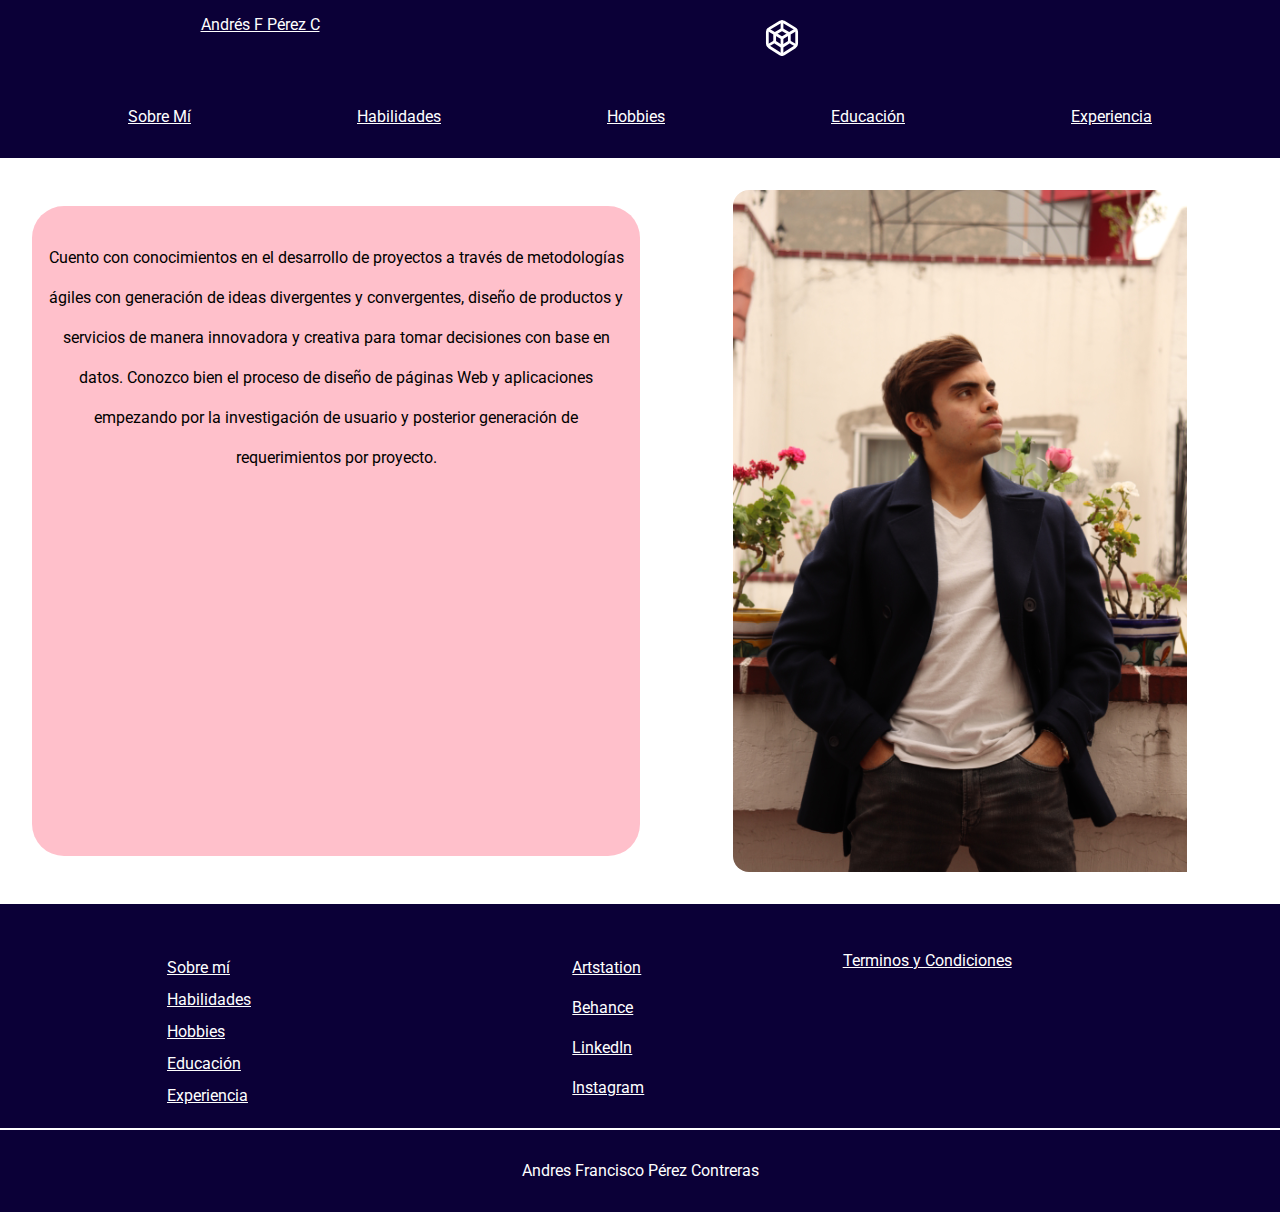
<file: Studio Code/CV en linea/html/index.html>
<!DOCTYPE html>
<html lang="en">
<head>
    <meta charset="UTF-8">
    <meta http-equiv="X-UA-Compatible" content="IE=edge">
    <meta name="viewport" content="width=device-width, initial-scale=1.0">
    <title>CV Andres F Perez C</title>
    <link rel="stylesheet" href="../css/normalize.css">
    <link rel="preconnect" href="https://fonts.googleapis.com"><link rel="preconnect" href="https://fonts.gstatic.com" crossorigin><link href="https://fonts.googleapis.com/css2?family=Noto+Sans+JP:wght@100;300;400;500;700;900&family=Roboto+Serif:opsz,wght@8..144,100;8..144,300;8..144,400;8..144,500;8..144,600;8..144,700;8..144,800;8..144,900&family=Roboto:wght@100;300;500;700;900&family=Shippori+Mincho:wght@400;500;600;700;800&display=swap" rel="stylesheet">
    <link rel="stylesheet" href="../css/styles.css">
    <link rel="preload" href="../css/styles.css">

</head>
<body>
    <nav class="logo_navegacion">

        <a class="barra_titulo_principal" href="index.html">Andrés F Pérez C</a>

        <svg href="index.html" xmlns="http://www.w3.org/2000/svg" class="icon icon-tabler icon-tabler-brand-netbeans" width="44" height="44" viewBox="0 0 24 24" stroke-width="1.5" stroke="#ffffff" fill="none" stroke-linecap="round" stroke-linejoin="round">
        <path stroke="none" d="M0 0h24v24H0z" fill="none"/>
        <path d="M19 6.873a2 2 0 0 1 1 1.747v6.536a2 2 0 0 1 -1.029 1.748l-6 3.833a2 2 0 0 1 -1.942 0l-6 -3.833a2 2 0 0 1 -1.029 -1.747v-6.537a2 2 0 0 1 1.029 -1.748l6 -3.572a2.056 2.056 0 0 1 2 0l6 3.573h-.029z" />
        <path d="M15.5 9.43a1 1 0 0 1 .5 .874v3.268a1 1 0 0 1 -.515 .874l-3 1.917a1 1 0 0 1 -.97 0l-3 -1.917a1 1 0 0 1 -.515 -.873v-3.269a1 1 0 0 1 .514 -.874l3 -1.786c.311 -.173 .69 -.173 1 0l3 1.787h-.014z" />
        <path d="M12 21v-9l-7.5 -4.5" />
        <path d="M12 12l7.5 -4.5" />
        <path d="M12 3v4.5" />
        <path d="M19.5 16l-3.5 -2" />
        <path d="M8 14l-3.5 2" />
      </svg>


    </nav>  

    <nav class="barra_navegacion">
        <a class="barra_titulo" href="sobremi.html">Sobre Mí</a>
        <a class="barra_titulo" href="habilidades.html">Habilidades</a>
        <a class="barra_titulo" href="hobbies.html">Hobbies</a>
        <a class="barra_titulo" href="educacion.html">Educación</a>
        <a class="barra_titulo" href="experiencia.html">Experiencia</a>
    </nav>

    <div class="contenedor_sobremi">
        <p>
            Cuento con conocimientos en el desarrollo de proyectos a través de metodologías ágiles con generación de ideas divergentes y convergentes, diseño de productos y servicios de manera innovadora y creativa para tomar decisiones con base en datos.

            Conozco bien el proceso de diseño de páginas Web y aplicaciones empezando por la investigación de usuario y posterior generación de requerimientos por proyecto. 
        </p>

        <img src="../images/IMAGENPERFIL.jpeg">
    </div>

    <div class="footer">

        <div class="footer_navegacion">
            <a href="sobremi.html">Sobre mí</a>
            <a href="habilidades.html">Habilidades</a>
            <a href="hobbies.html">Hobbies</a>
            <a href="educacion.html">Educación</a>
            <a href="experiencia.html">Experiencia</a>
        </div>

        <div class="footer_redessociales">
            <a href="#">Artstation</a>
            <a href="#">Behance</a>
            <a href="#">LinkedIn</a>
            <a href="#">Instagram</a>
        </div>

        <div class="footer_FAQ">
            <a href="#">Terminos y Condiciones</a>
        </div>
        
    </div>

    <div class="footer_nombre">
        <p>Andres Francisco Pérez Contreras</p>
    </div>
    
</body>
</html>
</file>
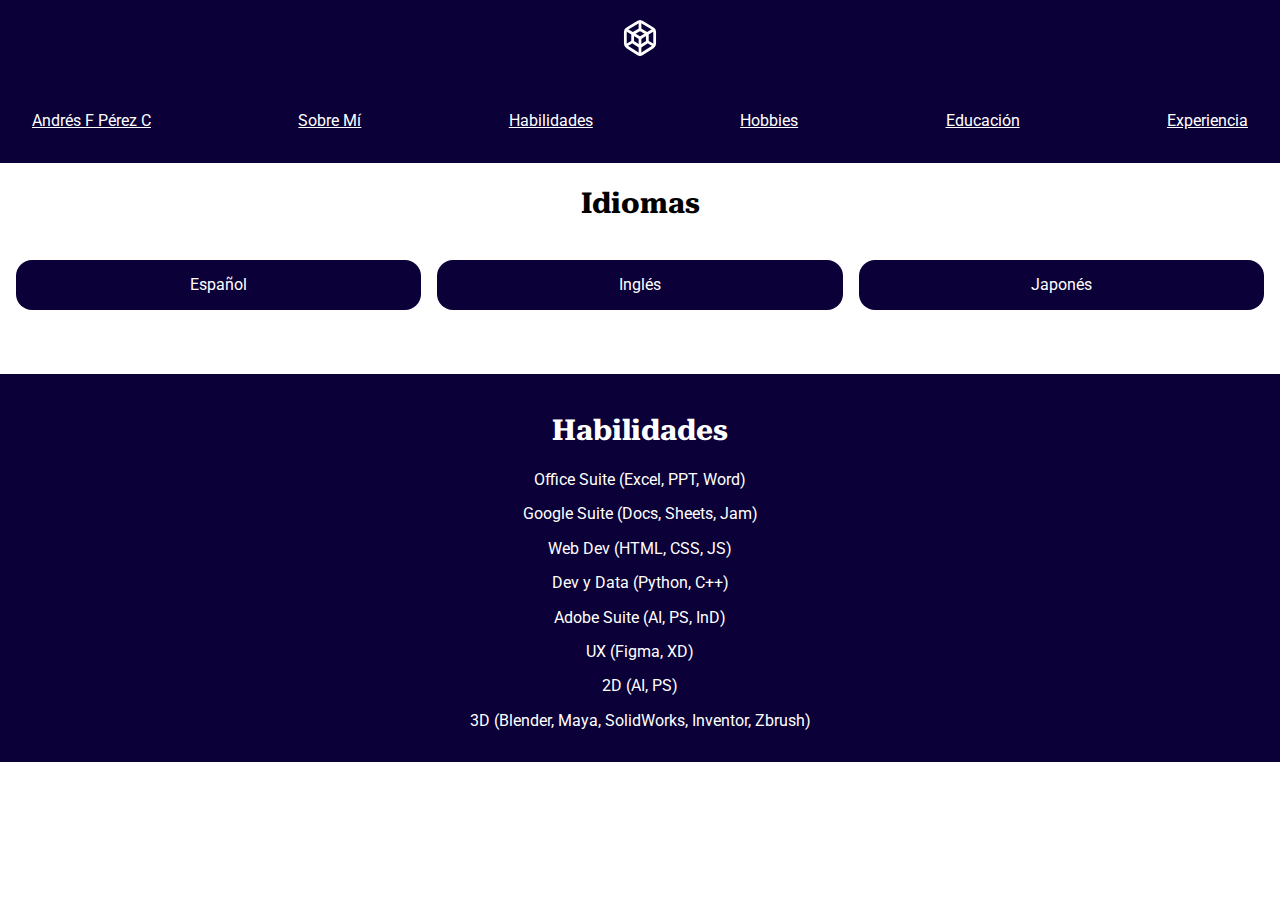
<file: Studio Code/CV en linea/html/habilidades.html>
<!DOCTYPE html>
<html lang="en">
<head>
    <meta charset="UTF-8">
    <meta http-equiv="X-UA-Compatible" content="IE=edge">
    <meta name="viewport" content="width=device-width, initial-scale=1.0">
    <title>CV Andres F Perez C</title>
    <link rel="stylesheet" href="../css/normalize.css">
    <link rel="preconnect" href="https://fonts.googleapis.com"><link rel="preconnect" href="https://fonts.gstatic.com" crossorigin><link href="https://fonts.googleapis.com/css2?family=Noto+Sans+JP:wght@100;300;400;500;700;900&family=Roboto+Serif:opsz,wght@8..144,100;8..144,300;8..144,400;8..144,500;8..144,600;8..144,700;8..144,800;8..144,900&family=Roboto:wght@100;300;500;700;900&family=Shippori+Mincho:wght@400;500;600;700;800&display=swap" rel="stylesheet">
    <link rel="stylesheet" href="../css/styleshabilidades.css">
    <link rel="preload" href="../css/styleshabilidades.css">

</head>
<body>
    <nav class="logo_navegacion">
    <svg xmlns="http://www.w3.org/2000/svg" class="icon icon-tabler icon-tabler-brand-netbeans" width="44" height="44" viewBox="0 0 24 24" stroke-width="1.5" stroke="#ffffff" fill="none" stroke-linecap="round" stroke-linejoin="round">
        <path stroke="none" d="M0 0h24v24H0z" fill="none"/>
        <path d="M19 6.873a2 2 0 0 1 1 1.747v6.536a2 2 0 0 1 -1.029 1.748l-6 3.833a2 2 0 0 1 -1.942 0l-6 -3.833a2 2 0 0 1 -1.029 -1.747v-6.537a2 2 0 0 1 1.029 -1.748l6 -3.572a2.056 2.056 0 0 1 2 0l6 3.573h-.029z" />
        <path d="M15.5 9.43a1 1 0 0 1 .5 .874v3.268a1 1 0 0 1 -.515 .874l-3 1.917a1 1 0 0 1 -.97 0l-3 -1.917a1 1 0 0 1 -.515 -.873v-3.269a1 1 0 0 1 .514 -.874l3 -1.786c.311 -.173 .69 -.173 1 0l3 1.787h-.014z" />
        <path d="M12 21v-9l-7.5 -4.5" />
        <path d="M12 12l7.5 -4.5" />
        <path d="M12 3v4.5" />
        <path d="M19.5 16l-3.5 -2" />
        <path d="M8 14l-3.5 2" />
      </svg>
    </nav>  

    <nav class="barra_navegacion">
        <a class="barra_titulo_principal" href="index.html">Andrés F Pérez C</a>
        <a class="barra_titulo" href="sobremi.html">Sobre Mí</a>
        <a class="barra_titulo" href="habilidades.html">Habilidades</a>
        <a class="barra_titulo" href="hobbies.html">Hobbies</a>
        <a class="barra_titulo" href="educacion.html">Educación</a>
        <a class="barra_titulo" href="experiencia.html">Experiencia</a>
    </nav>

    <div class="contenedor_habilidades">
        <div class="contenedor_habilidades_idiomas">
            <h2>Idiomas</h2>

            <div class="contenedor_idiomas">

                <div class="col_idioma">
                    <p>Español</p>
                </div>

                <div class="col_idioma">
                    <p>Inglés</p>
                </div>

                <div class="col_idioma">
                    <P>Japonés</P>
                </div>
                
            </div>    
        </div>

        <div class="contenedor_habilidades_herramientas">
            <h2 class="titulo_habilidades">Habilidades</h2>

            <div class="contenedor_habilidades">
                <p>Office Suite (Excel, PPT, Word)</p>
                <p>Google Suite (Docs, Sheets, Jam)</p>
                <p>Web Dev (HTML, CSS, JS)</p>
                <P>Dev y Data (Python, C++)</P>
                <p>Adobe Suite (AI, PS, InD)</p>
                <p>UX (Figma, XD)</p>
                <p>2D (AI, PS)</p>
                <p>3D (Blender, Maya, SolidWorks, Inventor, Zbrush)</p>
            </div>


        </div>
    </div>
    
</body>
</html>
</file>
<file: Studio Code/CV en linea/css/styles.css>
:root{

    /*FUENTES*/

    --fuenteHeading: 'Roboto Serif', serif;
    --fuenteBody: 'Roboto', sans-serif;
    --fuenteJapHeading: 'Shippori Mincho', serif;
    --fuenteJapBody: 'Noto Sans JP', sans-serif;

    /*COLORES*/

    --primario: #ffffff;
    --secundario: #0B0037;
}

/*PARAMETROS GENERALES*/

html{
    box-sizing: border-box;
font size: 62.5%;
}

*, *:before, *::after{
    box-sizing: inherit;
}

/*TEXTO*/
h1{
    font-size: 2.5rem;
    font-family: var(--fuenteHeading);
}

h2{
    font-size: 1.8rem;
    font-family: var(--fuenteHeading);
}

h3{
    font-size: 1.3rem;
    font-family: var(--fuenteHeading);
}

p{
    font-family: var(--fuenteBody);
}

a{
    font-family: var(--fuenteBody);
}

/*BARRA DE NAVEGACION*/

.logo_navegacion{
    background-color: var(--secundario);
    text-align: center;
    padding-top: 1rem;
    padding-bottom: 1rem;
    display: grid;
    justify-content: space-between;
    grid-template-columns: repeat(2, 1fr);
    column-gap: 15rem;
}

.barra_titulo_principal{
    color: var(--primario);
}

.barra_navegacion{
    background-color: var(--secundario);
    display: flex;
    justify-content: space-between;
    padding-left: 8rem;
    padding-right: 8rem;
    padding-top: 2rem;
    padding-bottom: 2rem;
}

.barra_navegacion a{
    color: var(--primario);
}

/*CONTENEDOR*/

.contenedor_sobremi {
    display: grid;
    grid-template-columns: 50% 50%;
    column-gap: 2rem;
    padding: 2rem;
    line-height: 2.5rem;
}

.contenedor_sobremi p{
    text-align: center;
    padding-top: 2rem;
    padding-left: 1rem;
    padding-right: 1rem;
    background-color: pink;
    border-radius: 2rem;
}

.contenedor_sobremi img{
    margin-left: auto;
    margin-right: auto;
    max-width: 80%;
    padding-right: 2rem;
    border-radius: 1rem;
}

/*FOOTER*/

.footer{
    display: grid;
    grid-template-columns: repeat(3, 1fr);
    justify-content: space-between;
    color: var(--primario);
    background-color: var(--secundario);
    padding-left: 2rem;
    padding-right: 2rem;
    padding-top: 3rem;
    padding-bottom: 1rem;
}

.footer a{
    color: var(--primario);
}

.footer_navegacion{
    display: grid;
    grid-template-columns: repeat(1, 1fr);
    grid-template-rows: repeat(5, 1fr);
    line-height: 2rem;
    padding-left: 33.3%;
    padding-right: 33.3%;
}

.footer_redessociales{
    display: grid;
    grid-template-columns: repeat(1, 1fr);
    grid-template-rows: repeat(4, 1fr);
    line-height: 2rem;
    padding-left: 33.3%;
    padding-right: 33.3%;
}

.footer_FAQ{

}

.footer_nombre{
    border-top: 2px solid var(--primario);
    color: var(--primario);
    background-color: var(--secundario);
    padding-top: 1rem;
    padding-bottom: 1rem;
    text-align: center;
}
</file>
<file: Studio Code/CV en linea/css/styleshabilidades.css>
:root{

    /*FUENTES*/

    --fuenteHeading: 'Roboto Serif', serif;
    --fuenteBody: 'Roboto', sans-serif;
    --fuenteJapHeading: 'Shippori Mincho', serif;
    --fuenteJapBody: 'Noto Sans JP', sans-serif;

    /*COLORES*/

    --primario: #ffffff;
    --secundario: #0B0037;
}

/*PARAMETROS GENERALES*/

html{
    box-sizing: border-box;
font size: 62.5%;
}

*, *:before, *::after{
    box-sizing: inherit;
}

/*TEXTO*/

h1{
    font-size: 2.5rem;
    font-family: var(--fuenteHeading);
}

h2{
    font-size: 1.8rem;
    font-family: var(--fuenteHeading);
}

h3{
    font-size: 1.3rem;
    font-family: var(--fuenteHeading);
}

p{
    font-family: var(--fuenteBody);
}

a{
    font-family: var(--fuenteBody);
}


.logo_navegacion{
    background-color: var(--secundario);
    text-align: center;
    padding-top: 1rem;
    padding-bottom: 1rem;
}

.barra_navegacion{
    background-color: var(--secundario);
    display: flex;
    justify-content: space-between;
    padding-left: 2rem;
    padding-right: 2rem;
    padding-top: 2rem;
    padding-bottom: 2rem;
}

.barra_navegacion a{
    color: var(--primario);
}

/*Titulos habilidades*/

.contenedor_habilidades_idiomas{
    text-align: center;
    padding-bottom: 3rem;
}

.contenedor_idiomas{
    display: grid;
    padding: 1rem;
    grid-template-columns: repeat(3, 1fr);
    column-gap: 1rem;
}

.col_idioma{
    background-color: var(--secundario);
    border-radius: 1rem;
    color: var(--primario);
}

.contenedor_habilidades_herramientas{
    text-align: center;
    color: var(--primario);
    background-color: var(--secundario);
    padding-top: 1rem;
    padding-bottom: 1rem;
}
</file>
